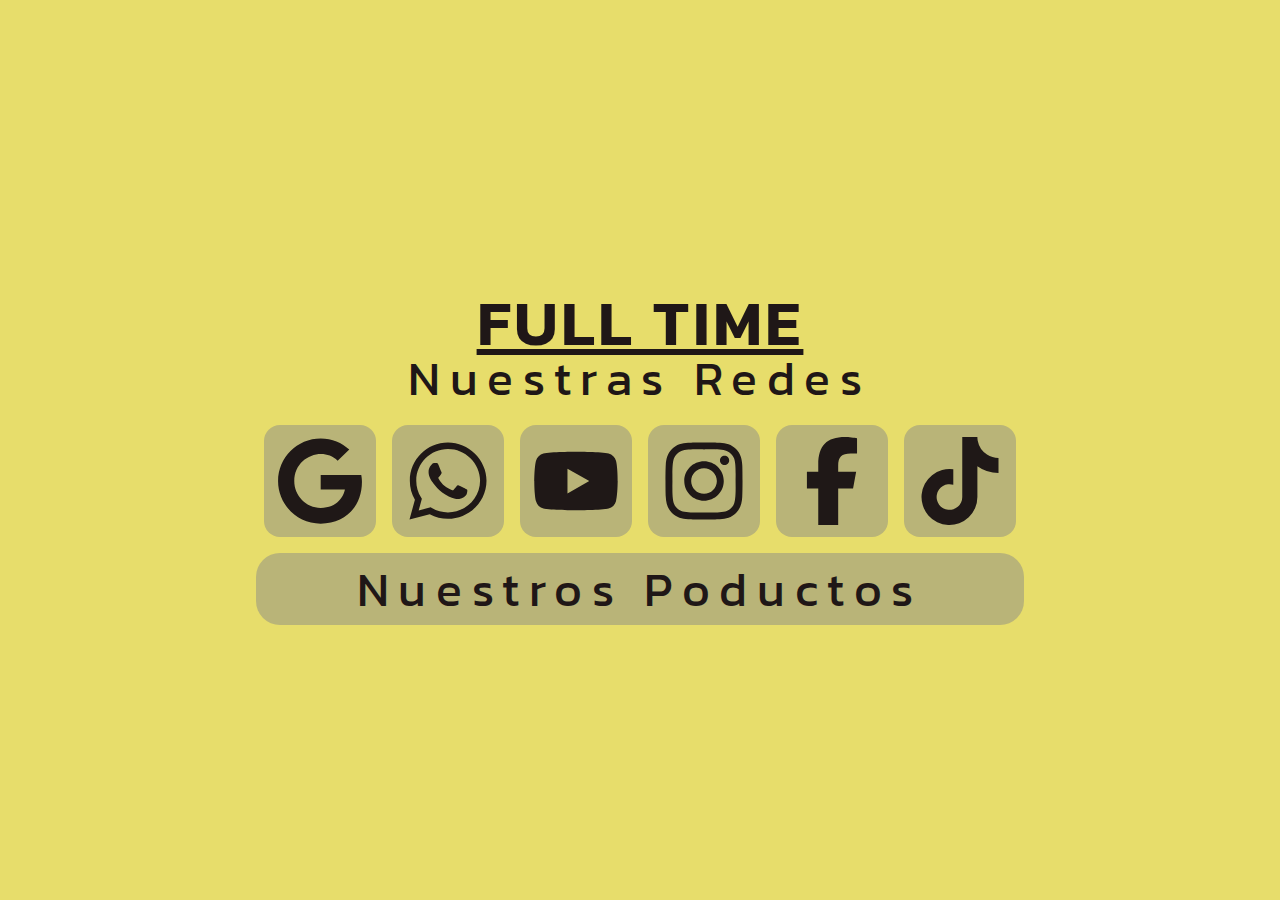
<file: index.html>
<html lang="es">
  <head>
    <title>FULL TIME - Informática</title>
    <link rel="shortcut icon" href="logoinformaticafulltime.png" type="image/x-icon">
    <!--<link rel="shortcut icon" href="not-specified.ico" type="image/x-icon">-->
    <link rel="preconnect" href="https://fonts.googleapis.com">
    <link rel="preconnect" href="https://fonts.gstatic.com" crossorigin="">
    <link href="https://fonts.googleapis.com/css2?family=Roboto+Condensed:wght@600&amp;display=swap" rel="stylesheet">
    <link href="https://fonts.googleapis.com/css2?family=Kanit:ital,wght@0,100;0,200;0,300;0,400;0,500;0,600;0,700;0,800;0,900;1,100;1,200;1,300;1,400;1,500;1,600;1,700;1,800;1,900&family=Roboto:ital,wght@0,100;0,300;0,400;0,500;0,700;0,900;1,100;1,300;1,400;1,500;1,700;1,900&display=swap" rel="stylesheet">
    <link rel="stylesheet" href="./styles.css">
  </head>
  <body>
        <h1>FULL TIME</h1>
        <h2>Nuestras Redes</h2>
        <div class="smgrid">
          <a target="_blank" href="https://maps.app.goo.gl/QxRme7HmsYWNCwUBA"><div class="smgrid-item"><img class="smicon" src="./icons/google.svg" alt="Google"></div></a>
          <a target="_blank" href="https://wa.link/wx6wbc"><div class="smgrid-item"><img class="smicon" src="./icons/whatsapp.svg" alt="Whatsapp"></div></a>
          <a target="_blank" href="https://www.youtube.com/channel/UCRx0HL_9iOYuhGGayL5a6Cg"><div class="smgrid-item"><img class="smicon" src="./icons/youtube.svg" alt="Youtube"></div></a>
          <a target="_blank" href="https://www.instagram.com/fulltime_computacion/"><div class="smgrid-item"><img class="smicon" src="./icons/instagram.svg" alt="Instagram"></div></a>
          <a target="_blank" href="https://www.facebook.com/fulltimecomputacion"><div class="smgrid-item"><img class="smicon" src="./icons/facebook-f.svg" alt="Facebook"></div></a>
          <a target="_blank" href="https://www.tiktok.com/@fulltime.monteros"><div class="smgrid-item"><img class="smicon" src="./icons/tiktok.svg" alt="TikTok"></div></a>
        </div>
        <a href="./list/listing.html"><h2  class="pitem">Nuestros Poductos</h2></a>
  </body>
</html>
</file>
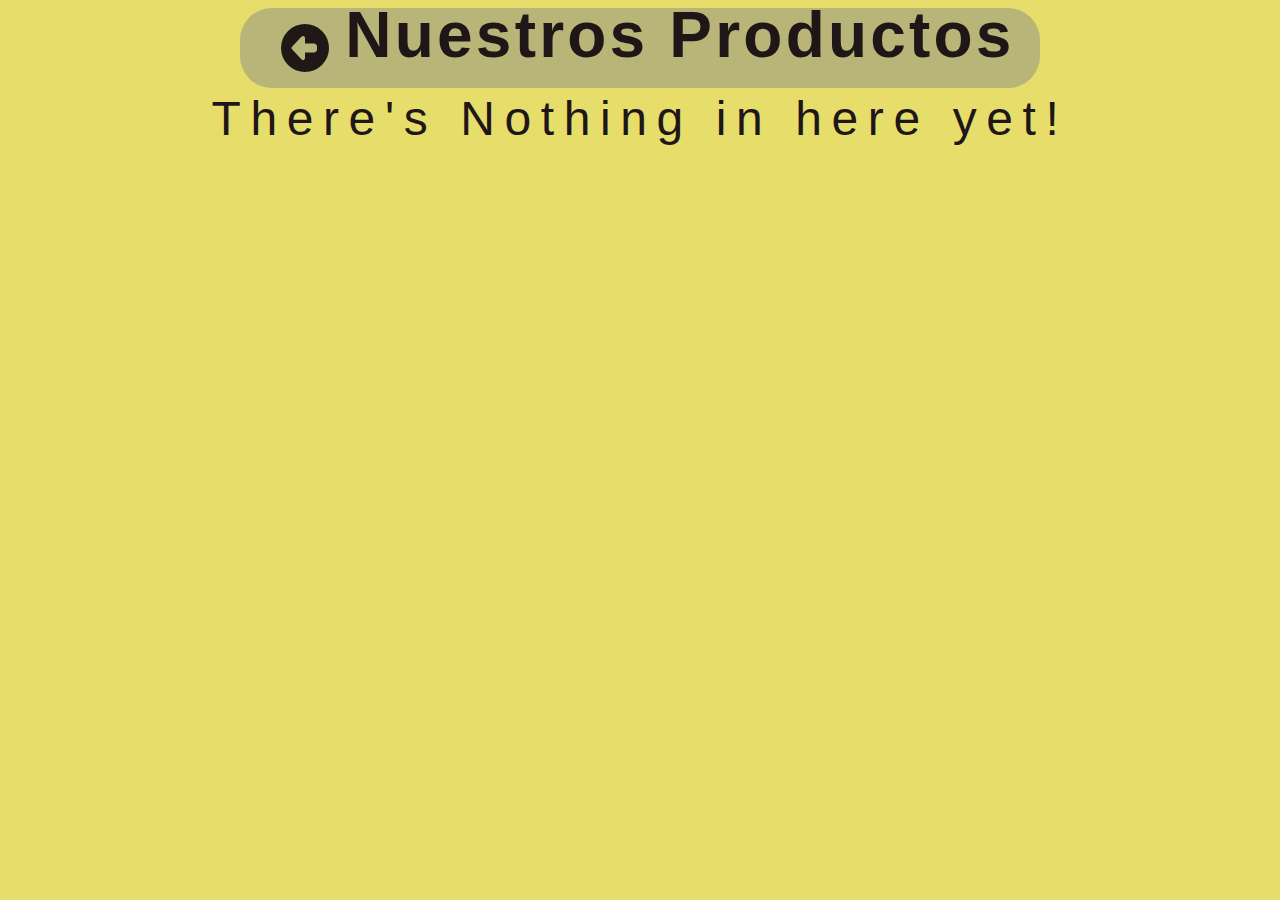
<file: list/listing.html>
<!DOCTYPE html>
<html lang="es">
<head>
    <meta charset="UTF-8">
    <link rel="stylesheet" href="styles.css">
    <meta name="viewport" content="width=device-width, initial-scale=1.0">
    <title>Productos</title>
</head>
<body>
    <nav>
        <a class="deco-nav" href="../index.html"><img class="deco-nav back-icon-deco" src="../icons/circle-solid.svg" alt="back_placeholder"></a>
        <h1>Nuestros Productos</h1>
    </nav>
    <div class="principal">
        <h2>There's Nothing in here yet!</h2>
    </div>
    <script>
        const listEl = document.querySelector('ul');

        fetch("./data.json")
            .then(res => res.json())
            .then(data => {
                data.forEach(post => {
                    listEl.insertAdjacentHTML('beforeend', `<li>${post.title}</li>`)
                });
            });
    </script>
</body>
</html>
</file>
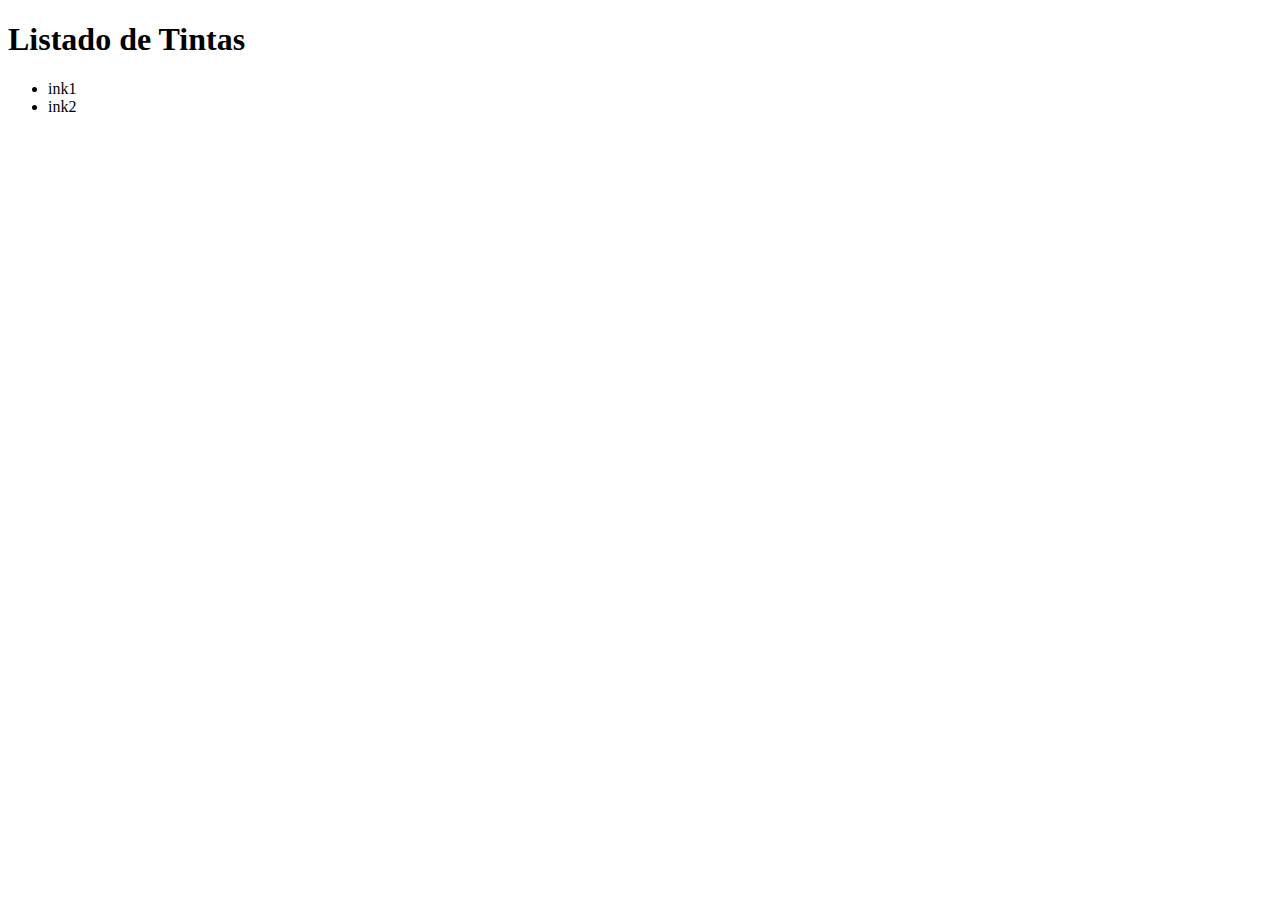
<file: test/priceindex.html>
<!DOCTYPE html>
<html lang="es">
<head>
    <meta charset="UTF-8">
    <meta name="viewport" content="width=device-width, initial-scale=1.0">
    <title>Test Data w/js</title>
</head>
<body>
    <h1>Listado de Tintas</h1>
    <ul>

    </ul>

    <script>
        const listEl = document.querySelector('ul');

        fetch("./data.json")
            .then(res => res.json())
            .then(data => {
                data.forEach(post => {
                    listEl.insertAdjacentHTML('beforeend', `<li>${post.title}</li>`)
                });
            });
    </script>
</body>
</html>
</file>
<file: styles.css>
html{
    font-family: 'Kanit', sans-serif;
    height: 100%;
    display: grid;
    justify-content: center;
    align-items: center;
    background-color: rgb(231, 221, 107);
    color: #1f1717ff;
    overflow: hidden;
  }
  body{
    width: fit-content;
    height: fit-content;
    text-align: center;
  }
  h1{ 
    text-decoration: underline;
    font-weight: 600;
    font-size: 4em;
    letter-spacing: 0.05em;
    font-family: 'Kanit', sans-serif;
    margin: 0;
  }
  h2{
    font-weight: initial;
    font-size: 3em;
    margin: -0.6em;
    letter-spacing: 0.2em;
  }
  .smgrid{
    margin-top: 2.5em;
    margin-bottom: 1em;
    display:grid;
    grid-template-columns: auto auto auto auto auto auto;
    grid-template-rows: auto;
  }
  .smgrid-item{
    border-radius: 1em;
    display: grid;
    align-items: center;
    width: 7em;
    height: 7em;
    background-color:  #b9b478ff;
    transition: 0.4s;
  }
  .smgrid-item:hover{
    scale: 1.2;
  }
  .smicon{
    width: 5.5em;
    margin: auto;
    height: 5.5em;
    filter: brightness(0) saturate(100%) invert(9%) sepia(2%) saturate(4219%) hue-rotate(324deg) brightness(101%) contrast(98%);
  }
  a{
    text-decoration: none;
    width: fit-content;
    height: fit-content;
    border-radius: 1em;
    margin-left: 0.5em;
    margin-right: 0.5em;
    color: #1f1717ff;
  }
  .pitem{
    background-color: #b9b478ff;
    transition: 0.4s;
    border-radius: 0.5em;
    margin: auto;
  }
  .pitem:hover{
    scale: 1.2;
  }
@media only screen and (max-width: 800px){
    h1{ 
        font-size: 2.5em;
      }
    h2{
        font-size: 1.9em;
      }      
    .smgrid{
        margin-top: 2em;
        margin-bottom: 0.7em;
    }
    .smgrid-item{
        width: 4.5em;
        height: 4.5em;
    }
    .smicon{
        width: 3.25em;
        height: 3.25em;
    }
    a{
      margin-left: 0.35em;
      margin-right: 0.35em;
    }
}

@media only screen and (max-width: 500px){
    h1{ 
        font-size: 1.5em;
      }
    h2{
        font-size: 1.1em;
      }
    .smgrid{
        margin-top: 1.25em;
        margin-bottom: 0.3em;
    }
    .smgrid-item{
        width: 3em;
        height: 3em;
    }
    .smicon{
        width: 2em;
        height: 2em;
    }
    a{
      margin-left: 0.2em;
      margin-right: 0.2em;
    }
}
@media only screen and (max-width: 300px){
    h1{ 
        font-size: 0.75em;
      }
    h2{
        font-size: 0.5em;
      }
    .smgrid{
      margin-top: 0.3em;
      margin-bottom: -0.3em;
      grid-template-columns: auto auto auto;
    }
    .smgrid-item{
        width: 1.7em;
        height: 1.7em;
        border-radius: 0.5em;
    }
    .smicon{
        width: 1em;
        height: 1em;
    }
    .pitem{
        padding-top: 0.1em;
        padding-bottom: 0.1em;
        font-size: 0.5em;
    }
    a{
      border-radius: 0.5em;
      margin-bottom: 0.5em;
    }
}
</file>
<file: list/styles.css>
html{
    font-family: 'Kanit', sans-serif;
    height: 100%;
    display: grid;
    justify-content: center;
    background-color: rgb(231, 221, 107);
    color: #1f1717ff;
  } 
  body{
    width: fit-content;
    text-align: center;
    z-index: 0;
  }
  nav{
    position: relative;
    background-color: #b9b478ff;
    border-radius: 2em;
    display: flex;
    z-index: 10;
    justify-content: center;
    padding: 0 1em;
    height: 5em;
  }
  .deco-nav{
    margin: 0.5em;
    height: 3em;
  }
  .back-icon-deco{
    transition: 0.3s;
    filter: brightness(0) saturate(100%) invert(9%) sepia(2%) saturate(4219%) hue-rotate(324deg) brightness(101%) contrast(98%);
  }
  .back-icon-deco:hover{
    scale: 1.2;
  }
  .principal{
    margin-top: 2em;
  }
  h1{ 
    font-weight: 600;
    font-size: 4em;
    letter-spacing: 0.05em;
    font-family: 'Kanit', sans-serif;
    margin: 0;
    margin-top: -0.15em;
  }
  h2{
    font-weight: initial;
    font-size: 3em;
    margin: -0.6em;
    letter-spacing: 0.2em;
  }
</file>
